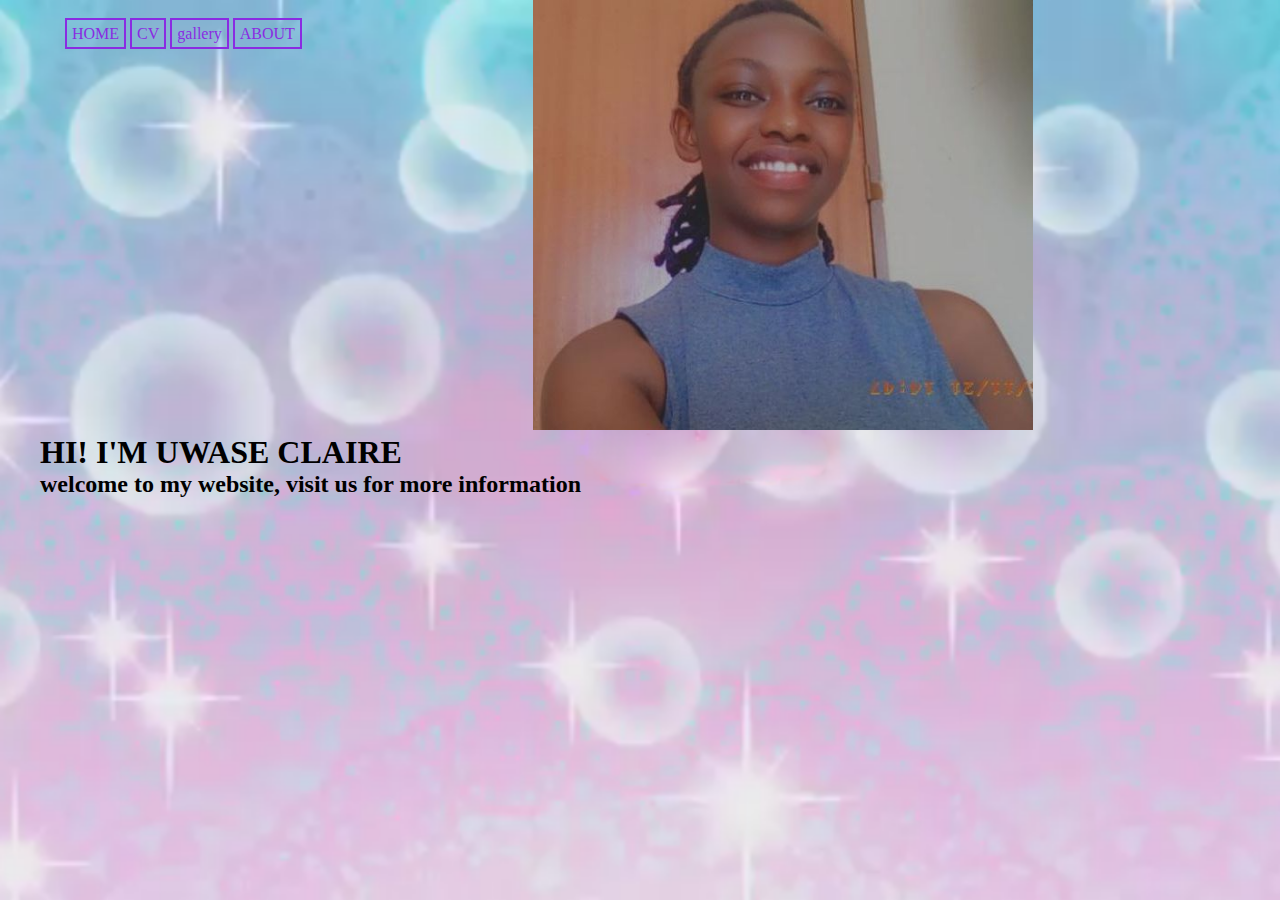
<file: index.html>
<!doctype html>
<html>
<head>
	<meta charset="utf-8">
	<title>MY WEB SITE</title>
 	<link rel="stylesheet"type="text/css" href="style.css">
</head>
<body background="stars.jpg">
	<header>
	  	
	  		<div class="main">
				  
	  			<ul>
	  				<li class="active"><a href="#">HOME</a></li>
	  				<li><a href="CV.HTML">CV</a></li>
	  				<li><a href="gallery.html">gallery</a></li>
	  				<li><a href="form.html">ABOUT </a></li>
	  			</ul>
                  <div class="logo">
                    <center><img src="image7.jpg"></center>
	  		</div>
	  	</nav>
	  	<div class="text-box">
	  		<h1><b>HI!  I'M UWASE CLAIRE</b></h1>
              <h2>welcome to my website, visit us for more information
              </h2>
	  		
 
</div>
</body>
</html>
</file>
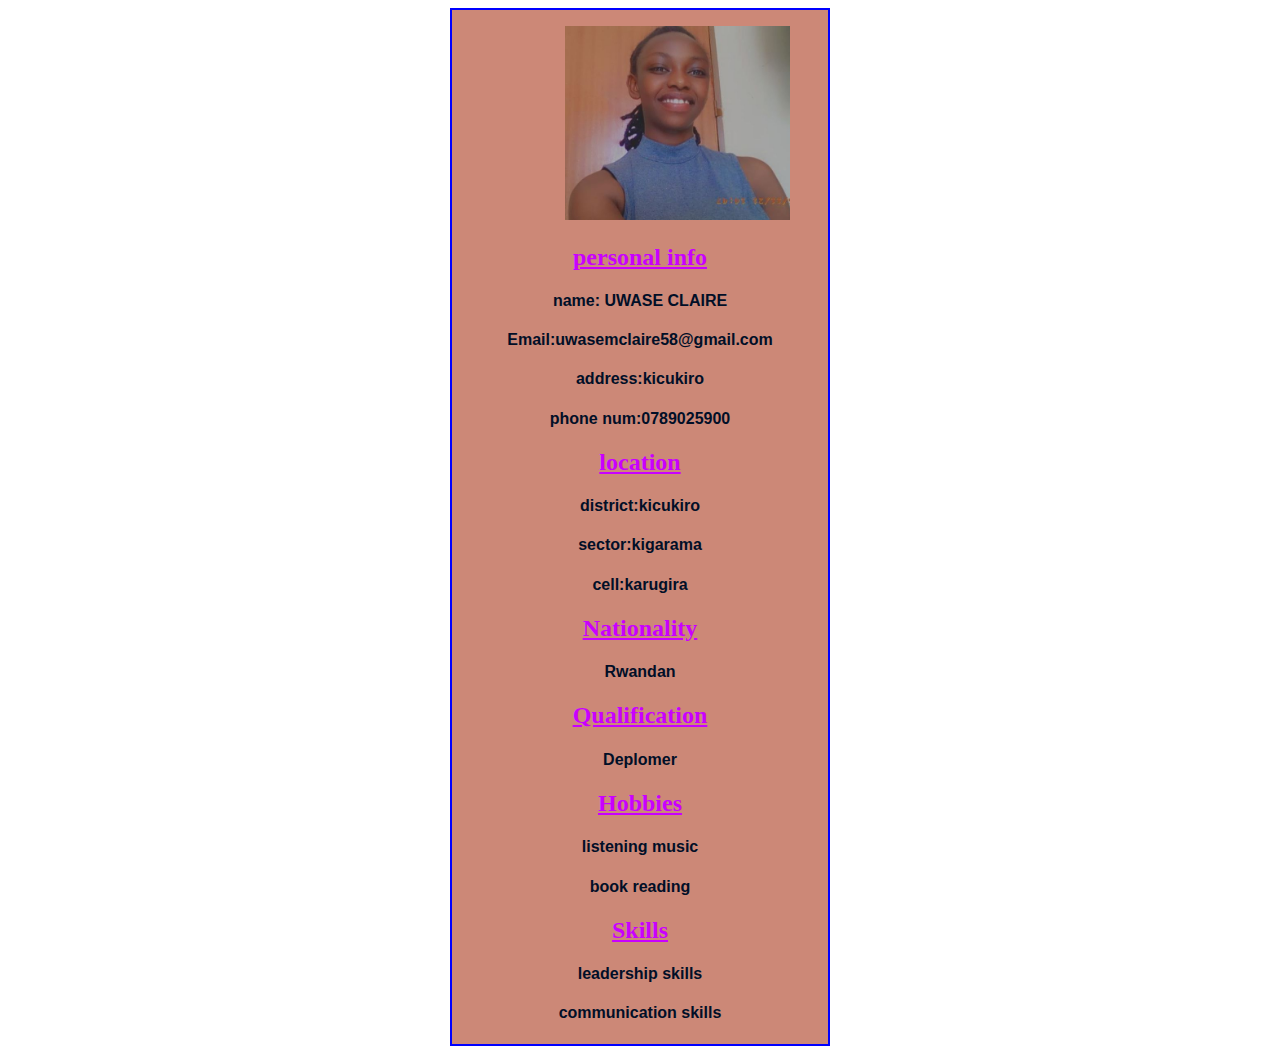
<file: CV.HTML>
<!doctype html>
<html>
<head>
	<meta charset="utf-8">
	<title>MY CV RESUME DESIGN</title>
</head>
<style>
    div{
        margin-left: 35%;
        margin-right: 35%;
        border: 2px solid blue;
        background-color:#c87;

    }
    img{
        padding-left: 30%;
    }
    h2{
        text-align: center;
        color: #c900ff;
        font-family:"Times New Roman";
    }
    h4{
        text-align: center;
        color: #010f27;
        font-family:Helvetica;
    }
    </style>
<body>
    <div>
        <p style="align:center">
        <img src="image7.jpg" height="70%"width="60%">
    </p>
    <h2><u>personal info</u></h2>
    <h4>name: UWASE CLAIRE</h4>
    <h4>Email:uwasemclaire58@gmail.com</h4>
    <h4>address:kicukiro</h4>
    <h4>phone num:0789025900</h4>
    <h2><u>location</u></h2>
    <h4>district:kicukiro</h4>
    <h4>sector:kigarama</h4>
    <h4>cell:karugira</h4>
    <h2><u>Nationality</u></h2>
    <h4>Rwandan</h4>
    <h2><u>Qualification</u></h2>
    <h4>Deplomer</h4>
    <h2><u>Hobbies</u></h2>
    <h4>listening music</h4>
    <h4>book reading</h4>
    <h2><u>Skills</u></h2>
    <h4>leadership skills</h4>
    <h4>communication skills</h4>
    </div>
    </body>
    </html>
</file>
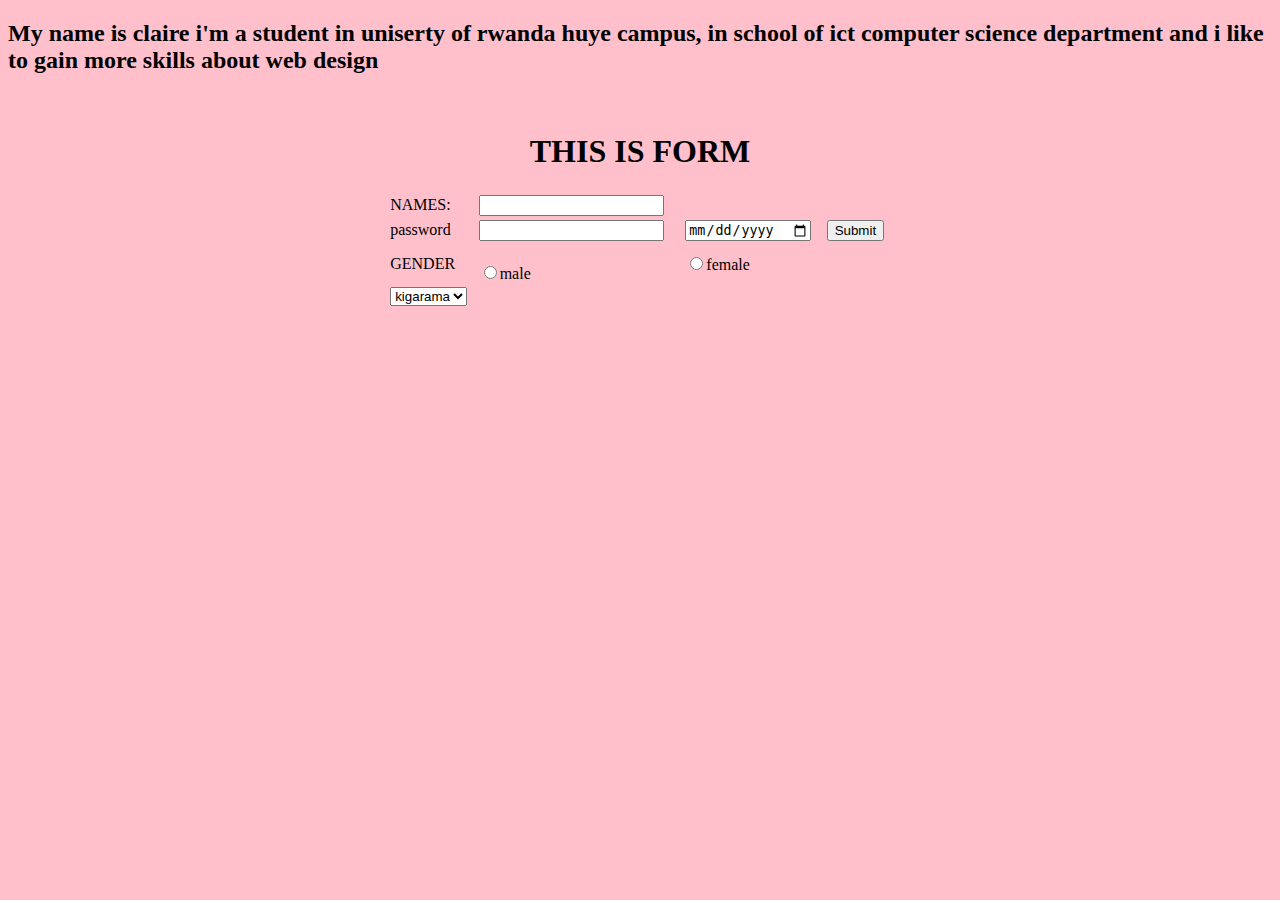
<file: form.html>
<!doctype html>
<html>
<head>
	<meta charset="utf-8">
	<title>uniserty website design</title>
</head>
<body bgcolor="pink">
  <p><h2>My name is claire i'm a student in uniserty of rwanda huye campus,
    in school of ict computer science department and i like to gain more skills about web design</h2></p>
    <CENTER>
    <table width="40%">
    <form>
    <br>  <p><h1><strong>THIS IS FORM</strong></h1></p>
       <tr>
        <td>NAMES:</td>
        <td>   <input type="textbox"place holder="NAMES"> </td></tr>
        <tr>
      <td>password</td>
      <td><input type="password"holder place="password"name="n2"></td>
       <td> <input type="date"></td>
        <td><input type="submit"></td>
        <tr>
          <td>GENDER</td>
       <td> <br><input type="radio"name="gender">male<br></td>
       <td> <input type="radio"name="gender">female<br></td></tr>
       <tr>
     <td>
       <select name ="choose sector">
        <option value="kigarama">kigarama</option> 
        <option value="gikondo">gikondo</option> 
        <option value="gatenga">gatenga</option>
      </select></td></tr>
    </CENTER>
</body>
</html>
</file>
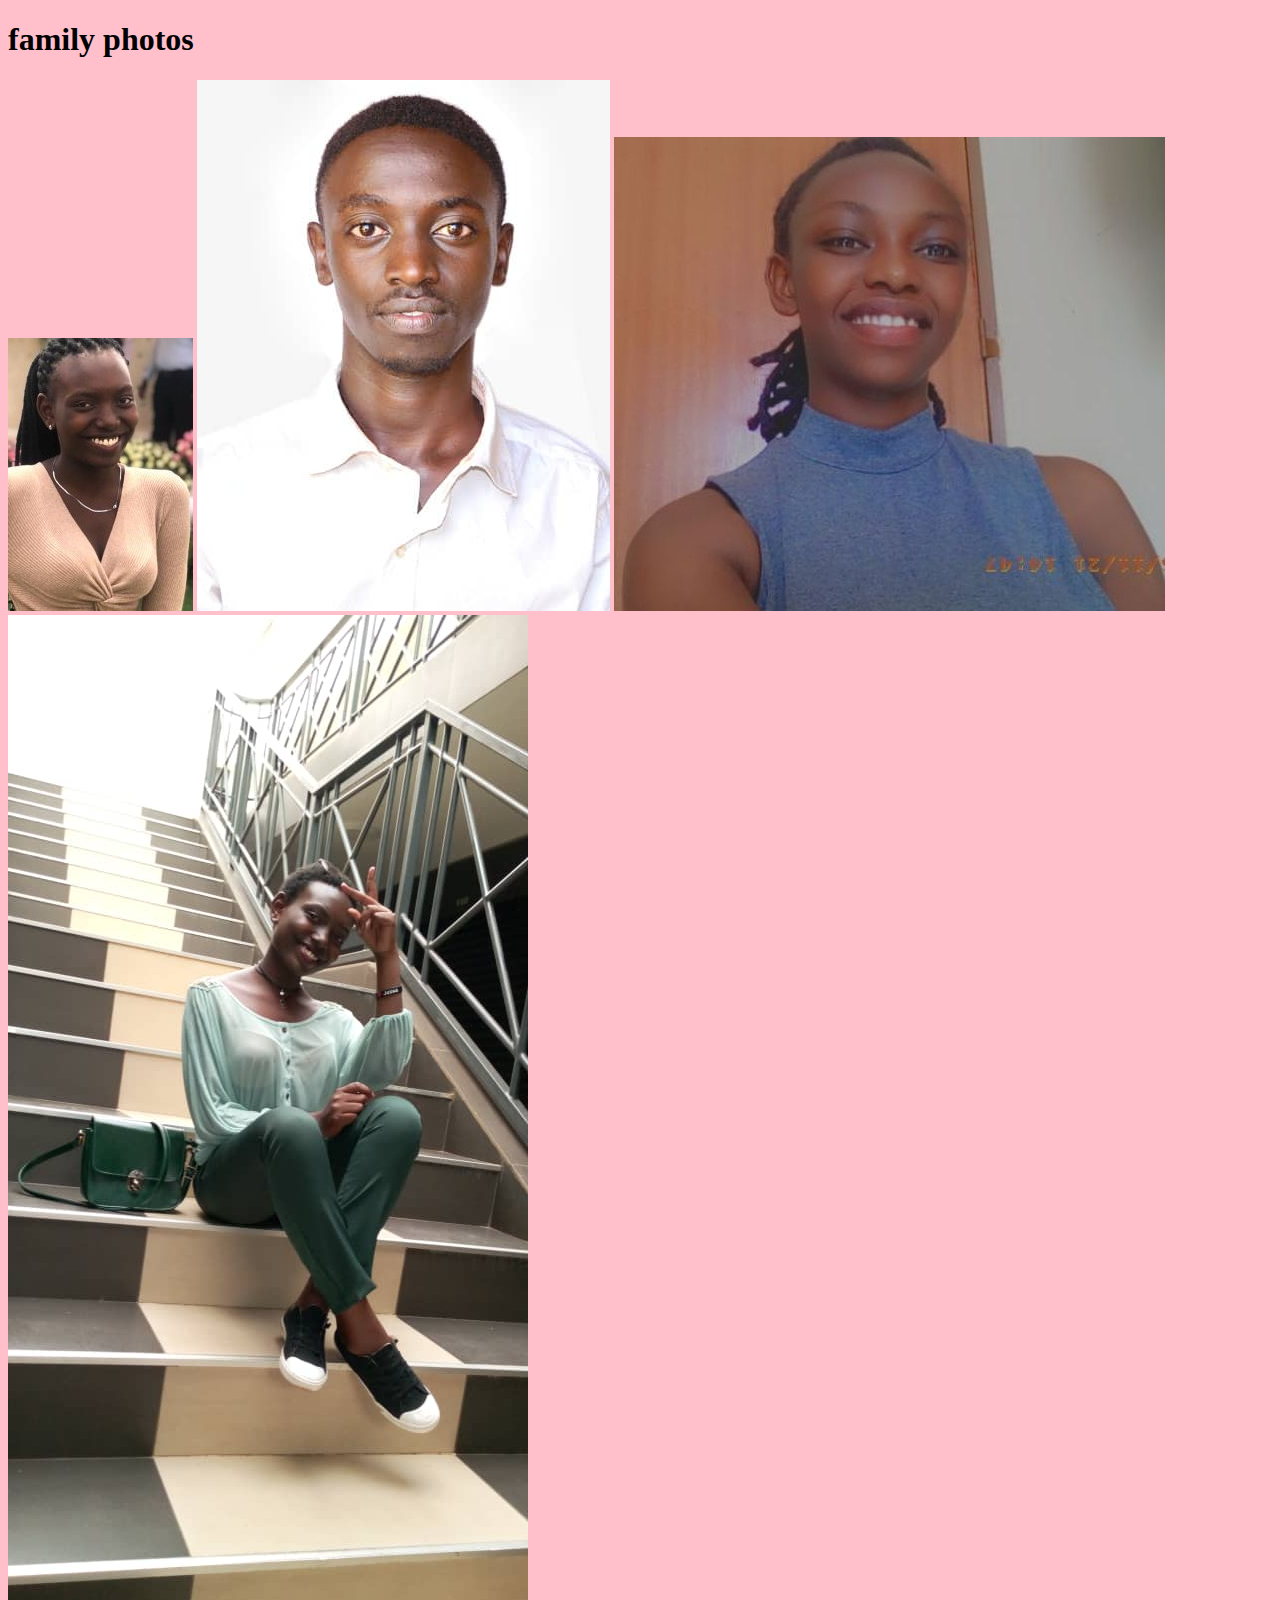
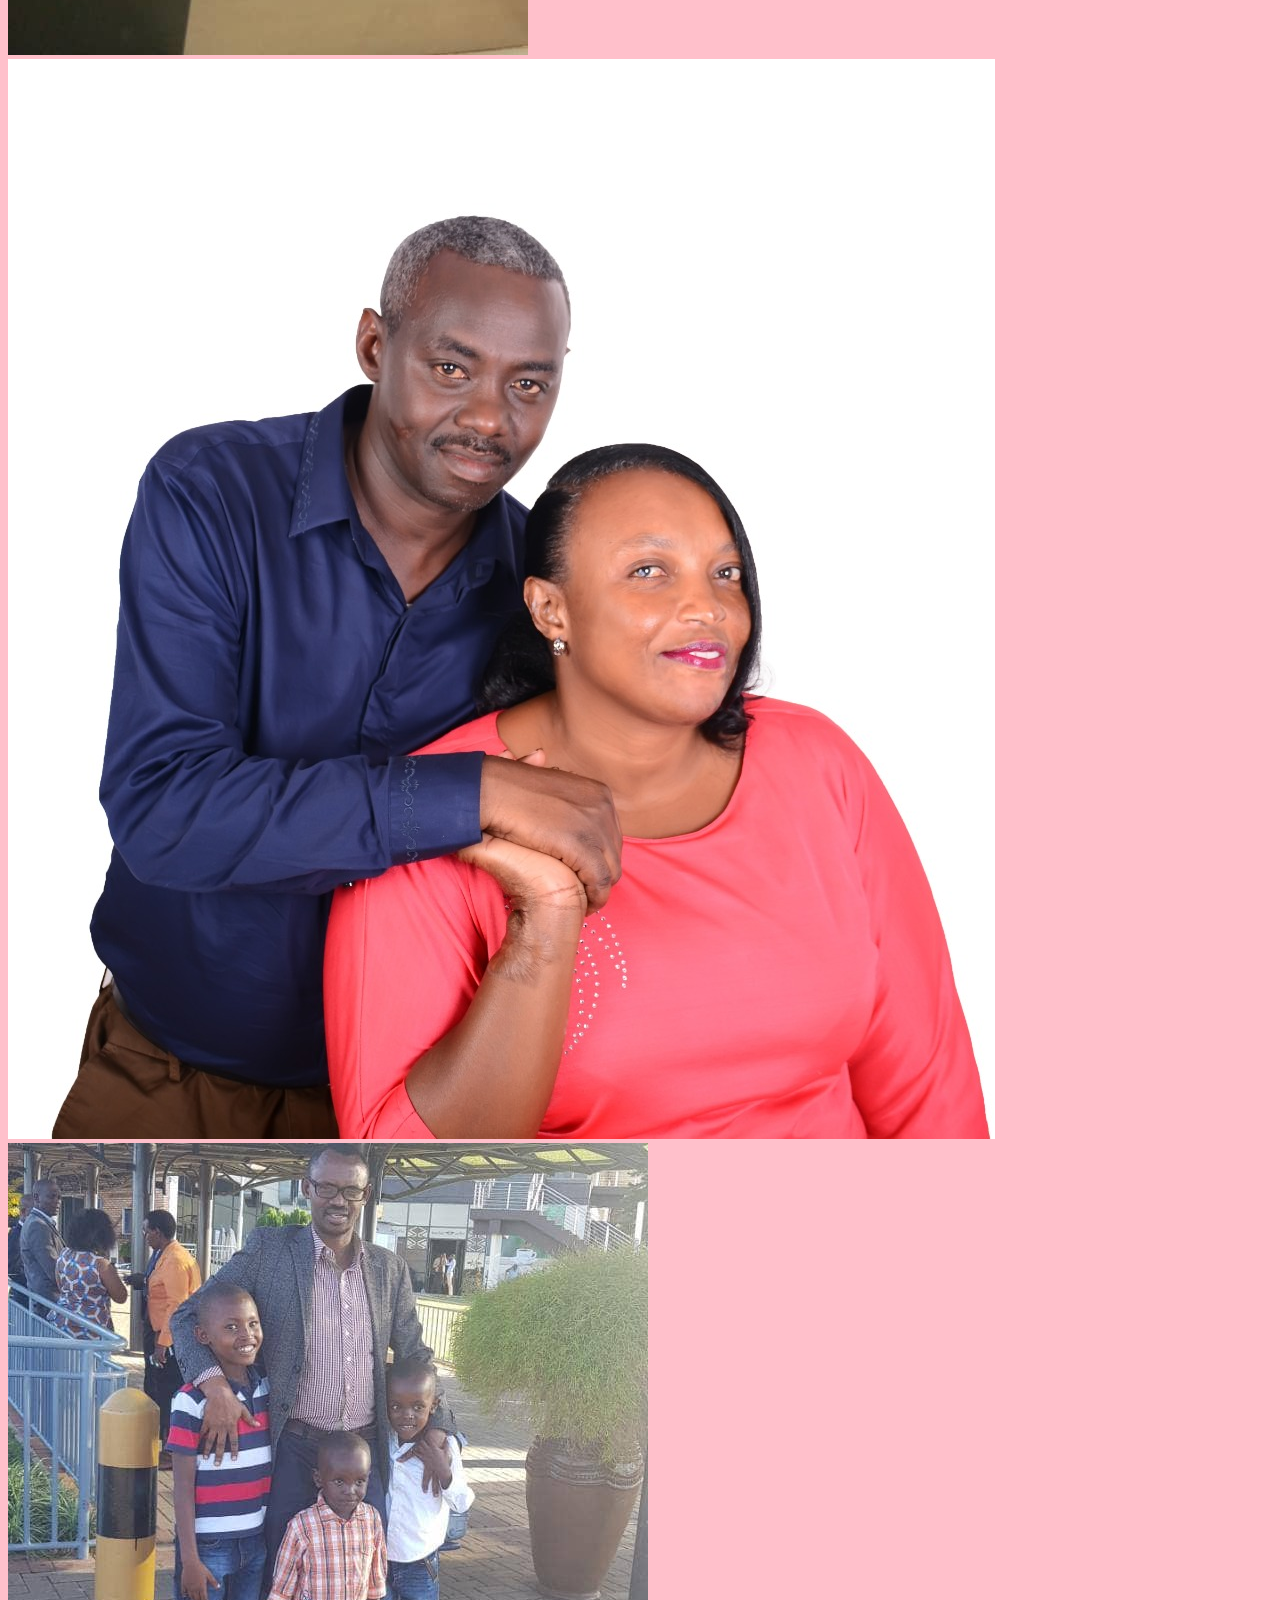
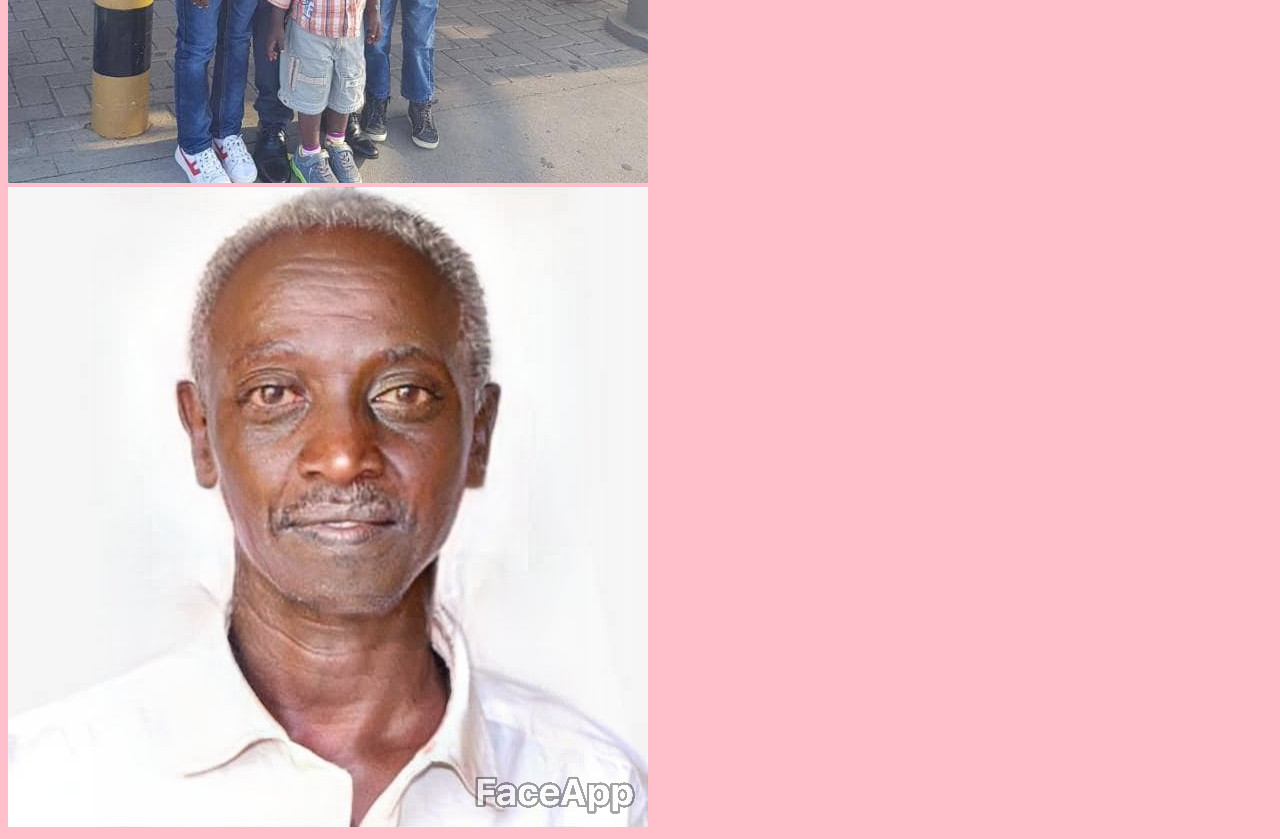
<file: gallery.html>
<!doctype html>
<html>
<head>
	<meta charset="utf-8">
	<title>uniserty website design</title>
</head>
<body bgcolor="pink">
    <h1>family photos</h1>
    <img src="image1.jpg">
    <img src="image3.jpg">
    <img src="image7.jpg">
    <img src="image5.jpg">
    <img src="image2.jpg">
    <img src="image4.jpg">
    <img src="image6.jpg">
</body>
</html>
</file>
<file: style.css>
*{
    margin:0;
    padding:0;
    font-family:century gothic;
    }

    header {
        background-image: url(../stars.jpg);
        height:100vh;
        background-size: cover;
        background-position: center;

    }
    ul{
        float:left;
        list-style: none;
        margin: 25px;
    }
    ul li{
        display:inline-block;
    }
    ul li a{
        text-decoration: none;
        color: blueviolet;
        padding: 5px;
        border: 2px solid blueviolet;
        transition: 0.6s ease;

    }
    ul li a:hover{
        background-color:#fff;
        color:#000;

    }
    .logo img{
        float:center;
        width:500px;
        height: auto;
    }
    .main{
        max-width: 1200px;
        margin: auto;
    }
    h1 {
        float:;


    }
</file>
